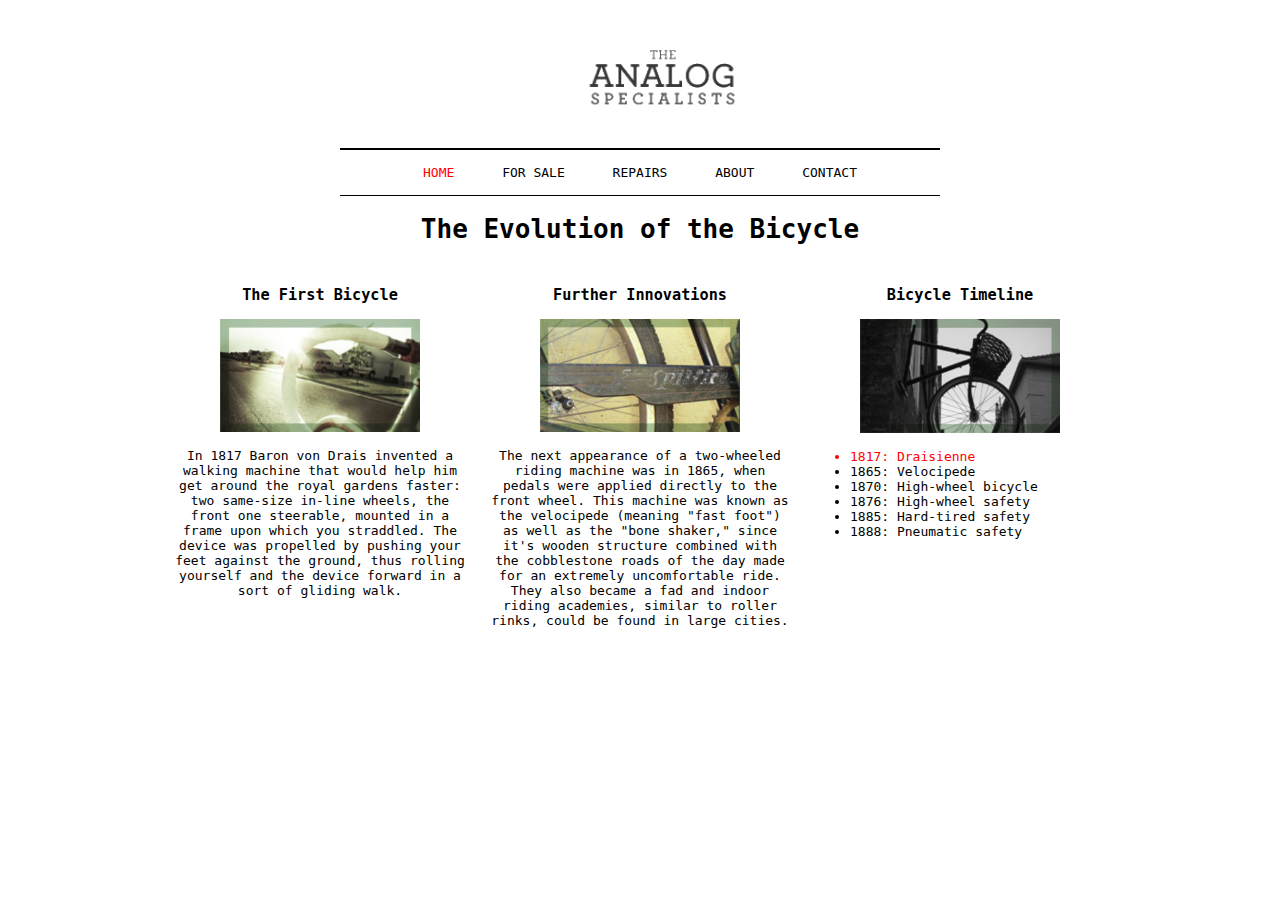
<file: Clase 2/Ejericio 3a/index.html>
<!DOCTYPE html>
<html>
	<head>
		<title>Three Column Layout</title>
        <link href="css/styles.css" type="text/css" rel="stylesheet">
        <meta http-equiv="Content-Type" content="text/html; charset=utf-8" />
	</head>

	<body>
		<div id="container">
			<div id="header">
				<div id="logo">
					<img src="images/logo.png" alt="The Analog Specialists" />
				</div>
				<ul id="navigation">
					<li><a href="#" class="on">Home</a></li>
					<li><a href="#">For Sale</a></li>
					<li><a href="#">Repairs</a></li>
					<li><a href="#">About</a></li>
					<li><a href="#">Contact</a></li>
				</ul>
			</div>

			<div id="content">
				<h1>The Evolution of the Bicycle</h1>
				
				
				<div class="column">
					<h3>The First Bicycle</h3>
					<div class="center">
						<img src="images/more1.png" alt="Fender Rhodes, Hohner Clavinet, and Wurlitzer EP200" />
					</div>
					<p>In 1817 Baron von Drais invented a walking machine that would help him get around the royal gardens faster: two same-size in-line wheels, the front one steerable, mounted in a frame upon which you straddled. The device was propelled by pushing your feet against the ground, thus rolling yourself and the device forward in a sort of gliding walk.</p>
				</div>
				<div class="column">
					<h3>Further Innovations</h3>
					<div class="center">
						<img src="images/more2.png" alt="Fender Rhodes, Hohner Clavinet, and Wurlitzer EP200" />
					</div>
					<p>The next appearance of a two-wheeled riding machine was in 1865, when pedals were applied directly to the front wheel. This machine was known as the velocipede (meaning "fast foot") as well as the "bone shaker," since it's wooden structure combined with the cobblestone roads of the day made for an extremely uncomfortable ride. They also became a fad and indoor riding academies, similar to roller rinks, could be found in large cities.</p>
		        </div>
				<div class="column">
					<h3>Bicycle Timeline</h3>
					<div class="center">
						<img src="images/more3.png" alt="Fender Rhodes, Hohner Clavinet, and Wurlitzer EP200" />
					</div>
					<ul id="listado">
						<li class="bold red">1817: Draisienne</li>
						<li>1865: Velocipede</li>
						<li>1870: High-wheel bicycle</li>
						<li>1876: High-wheel safety</li>
						<li>1885: Hard-tired safety</li>
						<li>1888: Pneumatic safety</li>
					</ul>
				</div>
			</div>
		</div>
	</body>
</html>
</file>
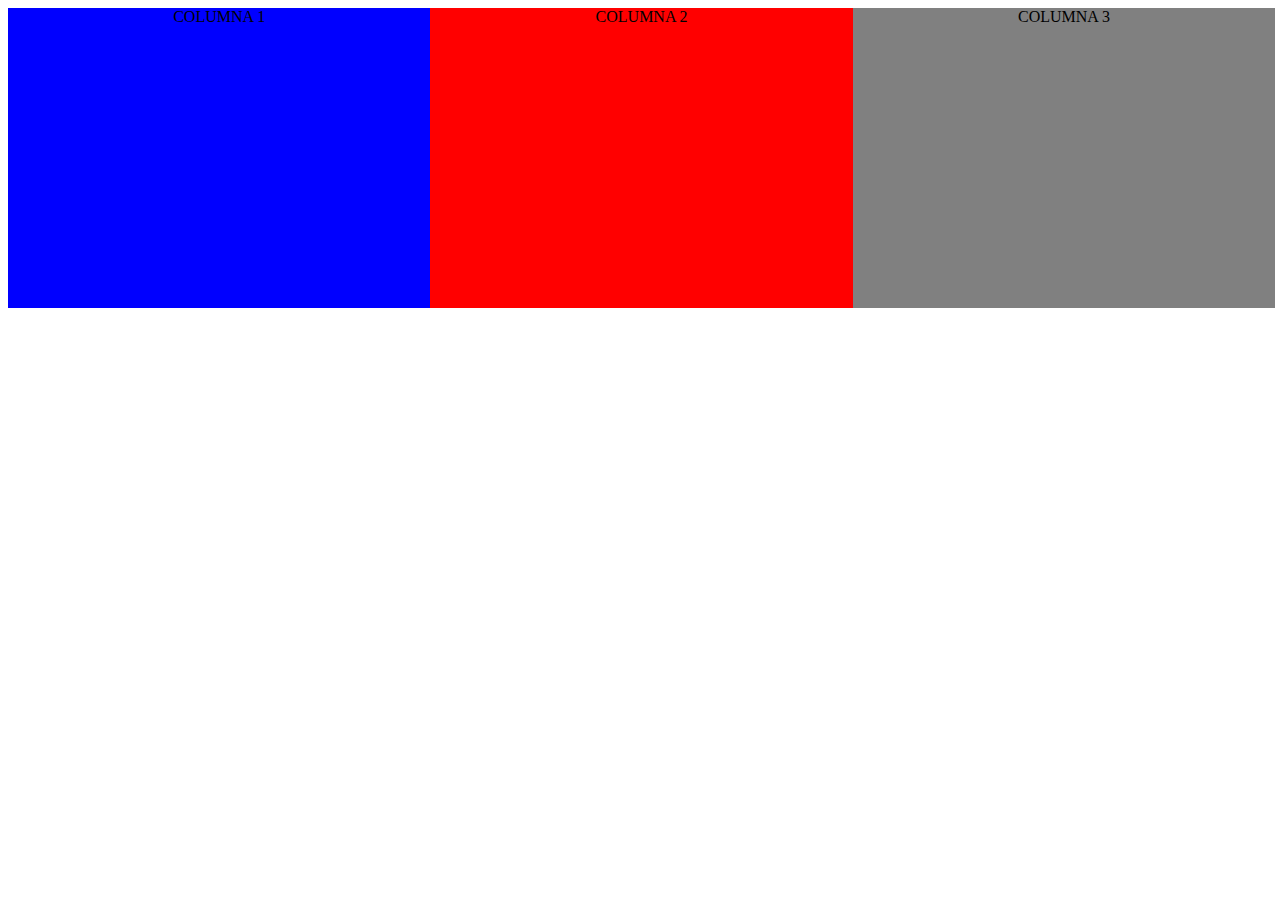
<file: Clase 3/Flexbox/index.html>
<!DOCTYPE html>
<html lang="en">
<head>
    <title>Document</title>
    <link rel="stylesheet" href="styles.css">
</head>
<body>
    <div class="container">
        <div id="column1">
            Columna 1
        </div>
        <div id="column2">
            Columna 2
        </div>
        <div id="column3">
            Columna 3
        </div>
    </div>    
</body>
</html>
</file>
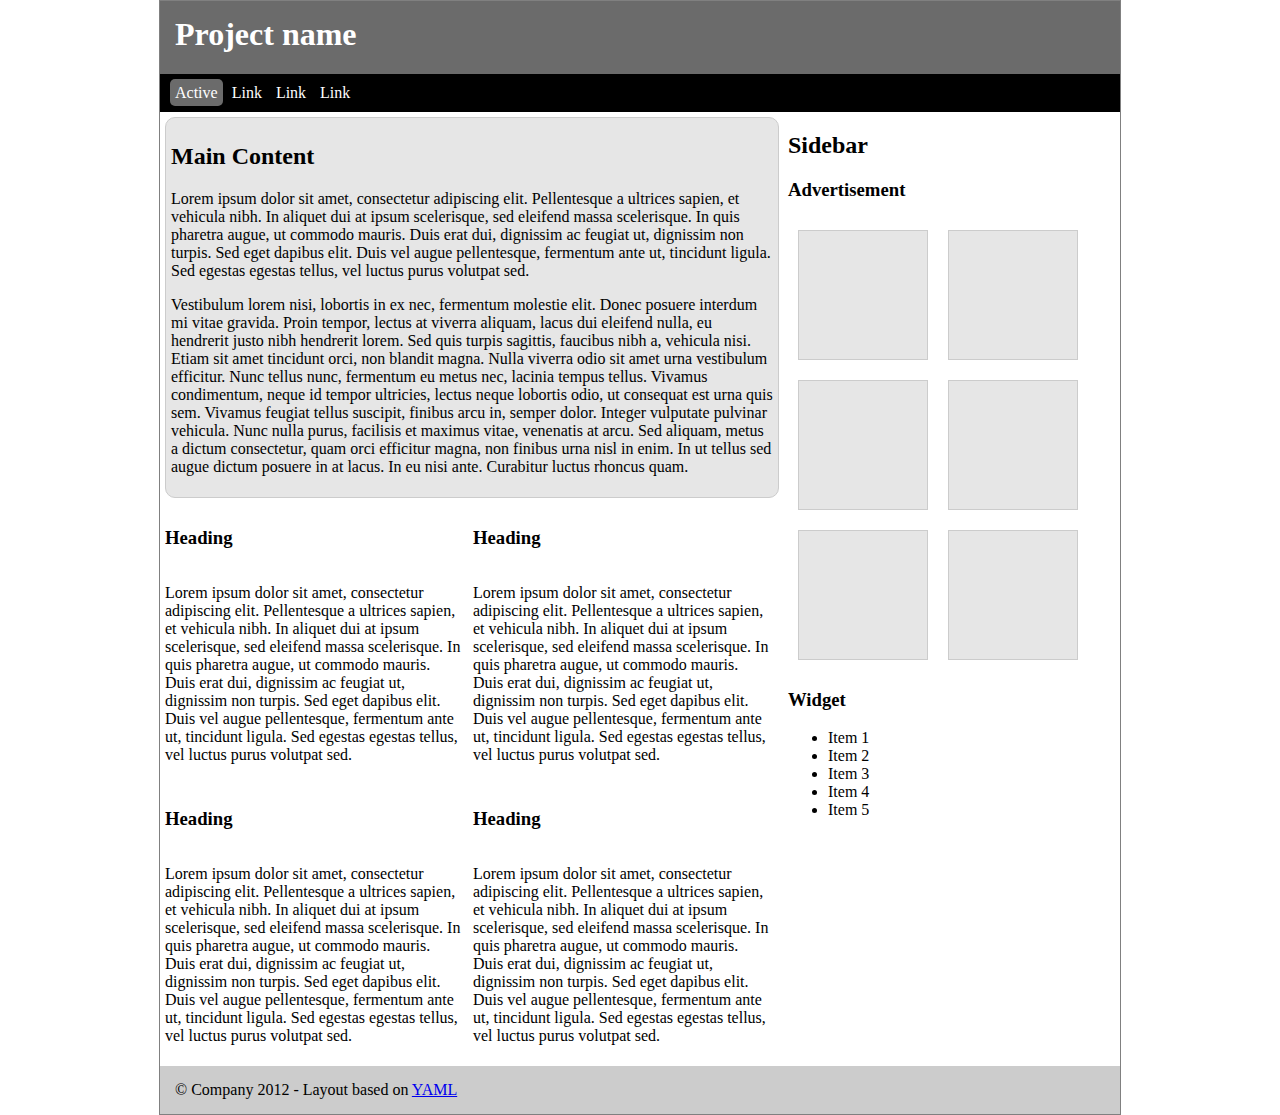
<file: Clase 3/Web completa/index.html>
<!DOCTYPE html>
<html lang="en">
<head>
    <title>Document</title>
    <link rel="stylesheet" href="styles.css">
</head>
<body>
    <div id="page-wrapper">
        <div id="header">
            <h1>Project name</h1>
            <div id="navigation-links">
                <ul>
                    <li>
                        <a href="#" class="active">
                            Active
                        </a>
                    </li>
                    <li>
                        <a href="#">
                            Link
                        </a>
                    </li>
                    <li>
                        <a href="#">
                            Link
                        </a>
                    </li>
                    <li>
                        <a href="#">
                            Link
                        </a>
                    </li>
                </ul>
            </div>
        </div>
        <div id="content">
            <div id="main-content">
                <div id="main-article">
                    <h2>Main Content</h2>
                    <p>
                        Lorem ipsum dolor sit amet, consectetur adipiscing elit. Pellentesque a ultrices sapien, et vehicula nibh.
                        In aliquet dui at ipsum scelerisque, sed eleifend massa scelerisque. In quis pharetra augue, ut commodo mauris.
                        Duis erat dui, dignissim ac feugiat ut, dignissim non turpis. Sed eget dapibus elit. Duis vel augue pellentesque,
                        fermentum ante ut, tincidunt ligula. Sed egestas egestas tellus, vel luctus purus volutpat sed.
                    </p>
                    
                    <p>
                        Vestibulum lorem nisi, lobortis in ex nec, fermentum molestie elit. Donec posuere interdum mi vitae gravida.
                        Proin tempor, lectus at viverra aliquam, lacus dui eleifend nulla, eu hendrerit justo nibh hendrerit lorem.
                        Sed quis turpis sagittis, faucibus nibh a, vehicula nisi. Etiam sit amet tincidunt orci, non blandit magna.
                        Nulla viverra odio sit amet urna vestibulum efficitur. Nunc tellus nunc, fermentum eu metus nec, lacinia tempus
                        tellus. Vivamus condimentum, neque id tempor ultricies, lectus neque lobortis odio, ut consequat est urna quis sem.
                        Vivamus feugiat tellus suscipit, finibus arcu in, semper dolor. Integer vulputate pulvinar vehicula. Nunc nulla
                        purus, facilisis et maximus vitae, venenatis at arcu. Sed aliquam, metus a dictum consectetur, quam orci efficitur
                        magna, non finibus urna nisl in enim. In ut tellus sed augue dictum posuere in at lacus. In eu nisi ante. Curabitur
                        luctus rhoncus quam.
                    </p>
                </div>
                <div id="articles">
                    <div class="post">
                        <h3>Heading</h3>
                        <p>
                            Lorem ipsum dolor sit amet, consectetur adipiscing elit. Pellentesque a ultrices sapien, et vehicula nibh.
                            In aliquet dui at ipsum scelerisque, sed eleifend massa scelerisque. In quis pharetra augue, ut commodo mauris.
                            Duis erat dui, dignissim ac feugiat ut, dignissim non turpis. Sed eget dapibus elit. Duis vel augue pellentesque,
                            fermentum ante ut, tincidunt ligula. Sed egestas egestas tellus, vel luctus purus volutpat sed.
                        </p>
                    </div>
                    <div class="post">
                        <h3>Heading</h3>
                        <p>
                            Lorem ipsum dolor sit amet, consectetur adipiscing elit. Pellentesque a ultrices sapien, et vehicula nibh.
                            In aliquet dui at ipsum scelerisque, sed eleifend massa scelerisque. In quis pharetra augue, ut commodo mauris.
                            Duis erat dui, dignissim ac feugiat ut, dignissim non turpis. Sed eget dapibus elit. Duis vel augue pellentesque,
                            fermentum ante ut, tincidunt ligula. Sed egestas egestas tellus, vel luctus purus volutpat sed.
                        </p>
                    </div>
                    <div class="post">
                        <h3>Heading</h3>
                        <p>
                            Lorem ipsum dolor sit amet, consectetur adipiscing elit. Pellentesque a ultrices sapien, et vehicula nibh.
                            In aliquet dui at ipsum scelerisque, sed eleifend massa scelerisque. In quis pharetra augue, ut commodo mauris.
                            Duis erat dui, dignissim ac feugiat ut, dignissim non turpis. Sed eget dapibus elit. Duis vel augue pellentesque,
                            fermentum ante ut, tincidunt ligula. Sed egestas egestas tellus, vel luctus purus volutpat sed.
                        </p>
                    </div>
                    <div class="post">
                        <h3>Heading</h3>
                        <p>
                            Lorem ipsum dolor sit amet, consectetur adipiscing elit. Pellentesque a ultrices sapien, et vehicula nibh.
                            In aliquet dui at ipsum scelerisque, sed eleifend massa scelerisque. In quis pharetra augue, ut commodo mauris.
                            Duis erat dui, dignissim ac feugiat ut, dignissim non turpis. Sed eget dapibus elit. Duis vel augue pellentesque,
                            fermentum ante ut, tincidunt ligula. Sed egestas egestas tellus, vel luctus purus volutpat sed.
                        </p>
                    </div>
                </div>
            </div>
            <div id="sidebar">
                <h2>Sidebar</h2>
                <div id="advertisement">
                    <h3>Advertisement</h3>
                    <div id="ads-container">
                        <div class="ad-item"></div>
                        <div class="ad-item"></div>
                        <div class="ad-item"></div>
                        <div class="ad-item"></div>
                        <div class="ad-item"></div>
                        <div class="ad-item"></div>
                    </div>
                </div>
                <div id="right-widget">
                    <h3>Widget</h3>
                    <ul>
                        <li>Item 1</li>
                        <li>Item 2</li>
                        <li>Item 3</li>
                        <li>Item 4</li>
                        <li>Item 5</li>
                    </ul>
                </div>
            </div>
        </div>
        <div id="footer">
            &copy; Company 2012 - Layout based on <a href="#">YAML</a>
        </div>
    </div>
</body>
</html>
</file>
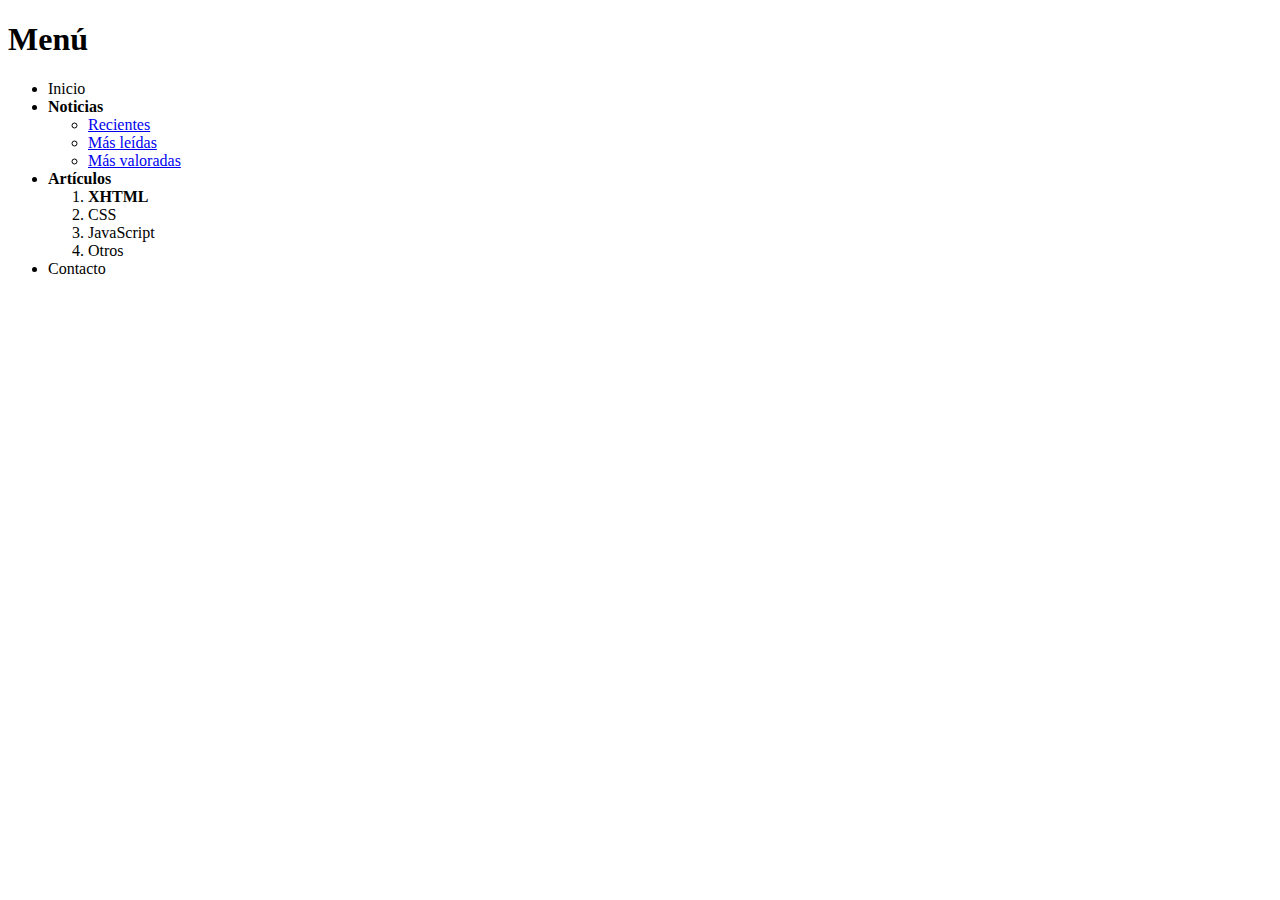
<file: Clase 1/Ejercicio 1a/Ejercicio 1a.html>
<!DOCTYPE html>
<html> 
    <head> 
        <title> Título de la página </title> 
    </head>
    <body>
        <h1>Menú</h1>
        <ul>
            <li>Inicio</li>
            <li><strong>Noticias</strong></li>
                <ul>
                    <li><a href="http://www.google.com">Recientes</a></li>
                    <li><a href="http://www.google.com">Más leídas</a></li>
                    <li><a href="http://www.google.com">Más valoradas</a></li>
                </ul>
            <li><strong>Artículos</strong></li>
                <ol>
                    <li><strong>XHTML</strong></li>
                    <li>CSS</li>
                    <li>JavaScript</li>
                    <li>Otros</li>
                </ol>
            <li>Contacto</li>
        </ul>
    </ body >
</ html >
</file>
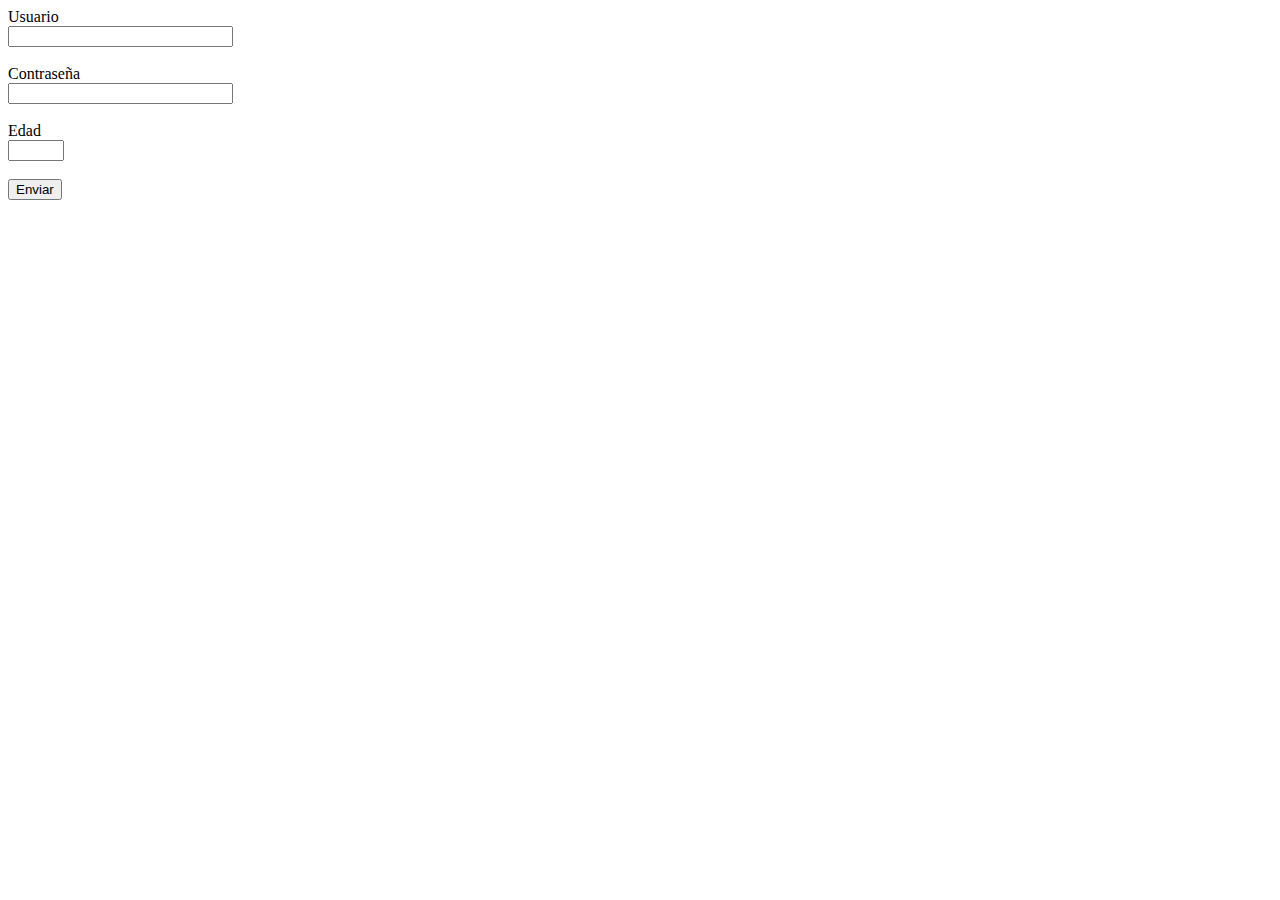
<file: Clase 1/Ejercicio 1c/Ejercicio 1c.html>
<!DOCTYPE html>
<html> 
    <head> 
        <title> Título de la página </title> 
    </head>
    <body>
        <form action="/action_page.php" method="get" target="_blank">
            Usuario </br>
            <input type="email" name="nombre" value="" size="25"></br></br>
            Contraseña </br>
            <input type="password" name="contraseña" value="" size="25" required></br></br>
            Edad </br>
            <input type="number" name="edad" min="18" max="85" value="" size="25"></br></br>
            <input type="submit" value="Enviar"/>
        </form>
   </ body >
</ html >
</file>
<file: Clase 3/Flexbox/styles.css>
html, body {
    height: 100%;
    width: 100%;
}

.container {
    display: flex;
    
}

.container div {
    height: 300px;
    text-align: center;
    text-transform: uppercase;
}

#column1 {
    background: blue;
    width: 33%;
}
#column2 {
    background: red;
     width: 33%;
}
#column3 {
    background: grey;
     width: 33%;
}
</file>
<file: Clase 3/Web completa/styles.css>
html, body {
    margin: 0;
    padding: 0;
}

div {
    box-sizing: content-box;
}

/* 
    Vamos a dar un tamaño fijo de 960px a la página para que
    sea más senzillo calcular tamaños.
*/
#page-wrapper {
    width: 960px;
    margin: auto;
    border: 1px solid grey;
}
#header {
    color: white;
    background: #6b6b6b;
    padding: 15px 0 0 0;
}

#header h1 {
    margin-top: 0;
    margin-left: 15px;
}

#navigation-links {
    background: black;
}

#navigation-links ul {
    margin: 0;
    padding: 10px;
}


/*
    Creamos 2 columnas para el contenido principal
    y la barra lateral.
*/
#main-content, #sidebar {
    vertical-align: top;
}
#main-content {
   word-wrap: normal;
   display: inline-block;
   width: 65%;

}

#sidebar {
    vertical-align: top;
    display: inline-block;
    width: 34%;
    
}

/*
    Damos estilos al contenido principal
*/
#main-article {
    padding: 5px;
    background: #e6e6e6;
    margin: 5px;
    border-radius: 10px;
    border: 1px solid #ccc;
}

/*
    Definimos la cuadrícula de artículos
    usando flexible boxes.
*/
#articles {
    min-height: 100%;
    display: flex;
    flex-wrap: wrap;
    flex-direction: row;
}

.post {
    display: flex;
    flex-basis: calc(50% - 14px);
    justify-content: left;
    flex-direction: column;
    padding: 5px;
}

/*
    Hay que recolocar la lista en horizontal. 
*/
#navigation-links li {
    display:inline-block;

}

#navigation-links a {
    text-decoration: none;
    color: white;
    padding: 5px;
}

#navigation-links a.active {
    background: #6b6b6b;
    border-radius: 5px;
}

/*
    Definimos la cuadricula de ads utilizando flexbox.
*/
#ads-container {
    min-height: 100%;
    display: flex;
    flex-wrap: wrap;
    flex-direction: row;
    

}

.ad-item {
    border: 1px solid #ccc;
    background: #e6e6e6;
    margin: 10px;
    width: 128px;
    height: 128px;
}

#footer {
    background: #ccc;
    padding: 15px;
}
</file>
<file: Clase 2/Ejericio 3a/css/styles.css>
/* Styles */


/* Esta seccion intenta hacer un "reset" de los principales elementos html y body
para que tengan todos los elementos de la caja a cero: bordem padding y margen. */
html, body {
    margin: 0;
    padding: 0;
    border: 0;
}

/* en el body hay que definir los estilos de size, espaciado y familia de la fuente.
Puedes probar de usar PX o EM para asignar los tamaños a la letra.
Además, la imagen tiene un color en el fondom también puedes agregarlo en el body */
body {
    font-family: monospace;

}

/* Estan las clases que posicionan los elementos pero faltan por crear todas las clases
 vinculadas con textos, enlaces, margin y padding para dar aire a los elementos,
 crear la clase .on (del menú), la clase .center, la clase .bold y la clase .red */

#container {
	width: 960px;
	margin: 10px auto;
	padding: 20px;
	position: relative;
  	height: auto;
    overflow: auto;
}

#header, #content {
	width: 100%;
}

#logo {
	width: 150px;
	margin: 10px auto 25px auto;
}

.column {
    width: 300px;
    margin: 10px;
    float: left;
    text-align: center;
}

ul#navigation {
	width: 570px;
	padding: 15px;
	margin: 0px auto;
	text-align: center;
    border-top: 2px solid black;
    border-bottom: 1px solid black;
}

#navigation li{
	display: inline;
	margin: 0px 20px;

}

#navigation a { 
    text-decoration: none;
    text-transform: uppercase;
    color: black;
}

#navigation a.on{
    color:red;
}

p, h1, h3{
    text-align: center;
}

img {
    width: 200px;
}

#listado{
    text-align: left;

}

.red{
    color:red;
}
</file>
